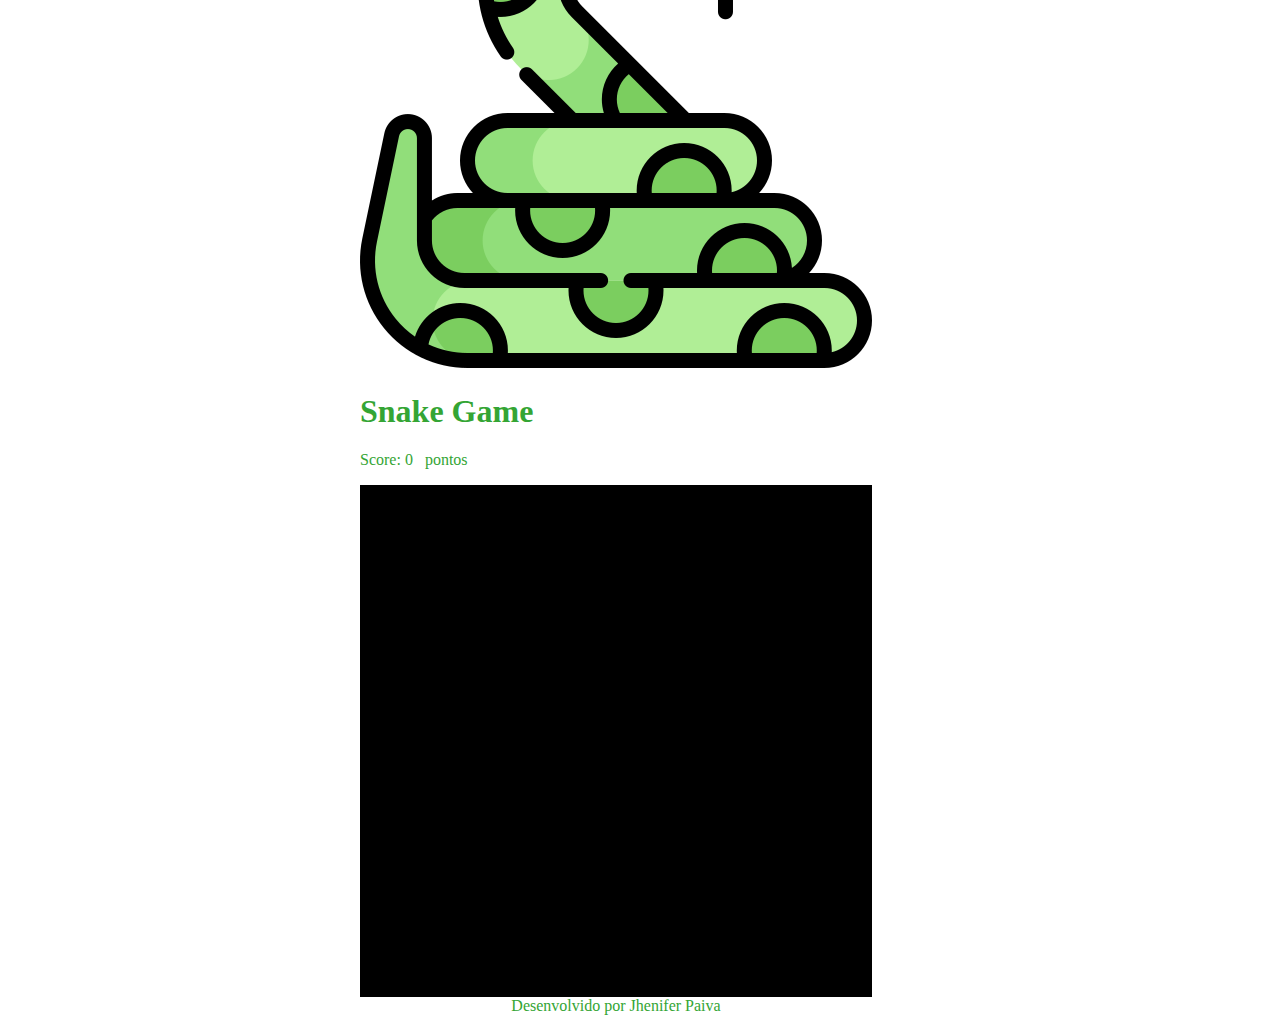
<file: index.html>
<!DOCTYPE html>
<html lang="pt-br">
<head>
    <meta charset="UTF-8">
    <meta http-equiv="X-UA-Compatible" content="IE=edge">
    <meta name="viewport" content="width=device-width, initial-scale=1.0">
    <script defer src="script.js"></script>

    <link rel="stylesheet" href="style.css">
    
    <title>Snake Game</title>
    <link rel="shortcut icon" href="/img/anaconda.ico">

</head>
<body>
    <div class="container">
        <div class="menu">
            <img src="/img/anaconda.png" class="logo" alt="logo">
        
            <h1>Snake Game</h1>
    
        <div class="score">
            <p>Score: <span id="score"> 0 </span>&nbsp; pontos</p>
        </div>
    </div>
</div>
     
        <canvas id=snake width="512" height="512"></canvas>
        <footer>
            Desenvolvido por Jhenifer Paiva
        </footer>
</body>
</html>
</file>
<file: style.css>
body{
    height: 95vh;
    width: 95vw;
    display: flex;
    flex-direction: column;
    justify-content: center;
    align-items: center;
    background-color:white;
    color: rgb(52, 165, 52);
}
</file>
